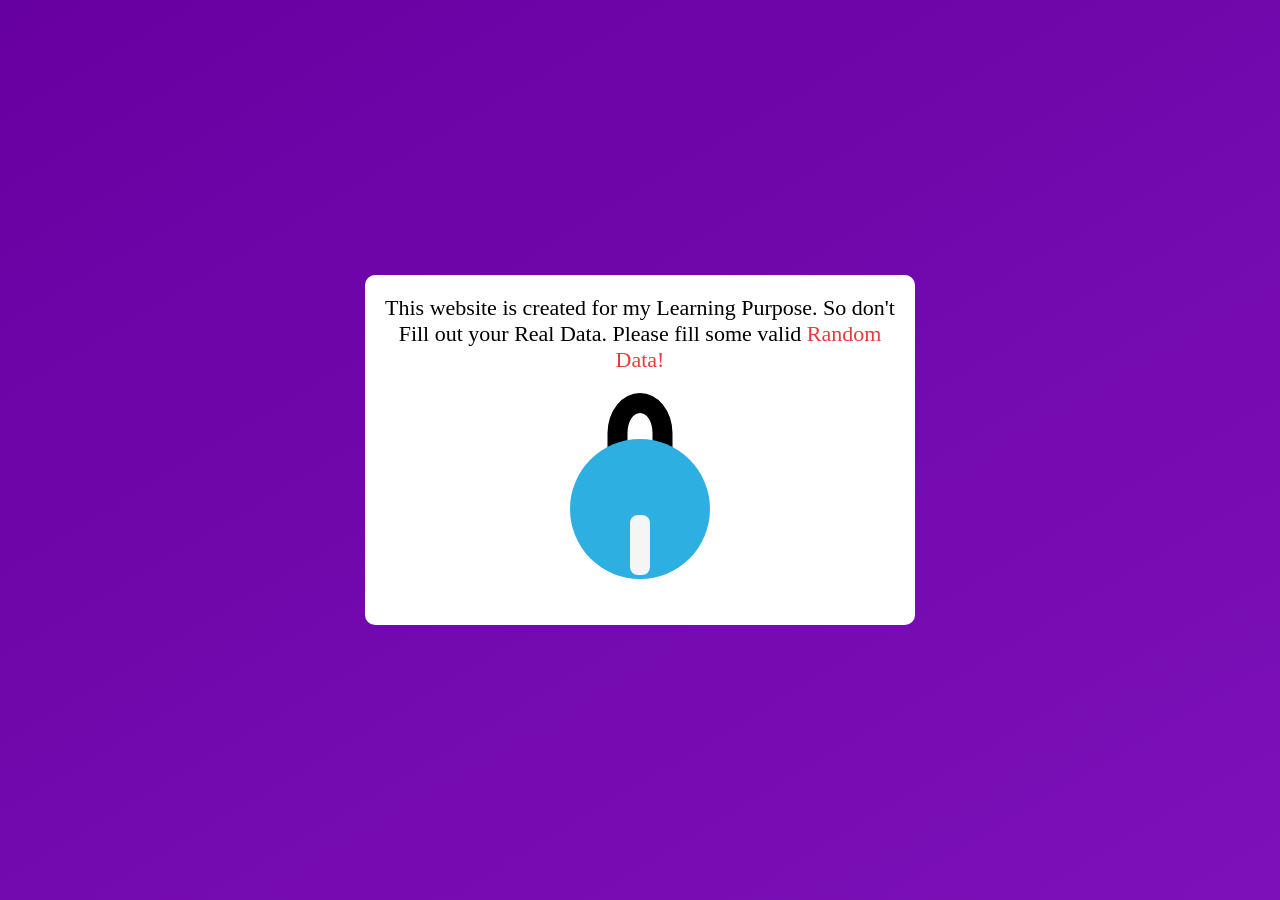
<file: index.html>
<!DOCTYPE html>
<html lang="en">
<head>
    <meta charset="UTF-8">
    <meta name="viewport" content="width=device-width, initial-scale=1.0">
    <link rel="stylesheet" href="./Style/index.css">
    <title>Login - Signin</title>
</head>
<body>
    <div class="warn-container" id="warn-container">
        <div class="warn-container-wrapper" id="warn-container-wrapper">

            <span class="warn-msg">
                <p>This website is created for my Learning Purpose. So don't Fill out your Real Data. Please fill some valid <span style="color: rgb(230, 60, 60); display:inline">Random Data!</span></p>
            </span>

            <span class="lock">
                <span class="lock-box"></span>
                <span class="handle" id="handle"></span>
                <button onclick="removeWarnScreen()"></button>
            </span>

         </div>

    </div>
    <div class="container" id="container">

        <div class="container-wrapper">

            <section class="signin" id="signinCard">
                <h1>Sign In</h1>
                <form id="signinForm">
                    <label for="email">Enter E-mail</label>
                    <input type="email" name="email" required value=" " autocomplete="email">
                    <label for="password">Enter password</label>
                    <input type="password" name="password" required value="" autocomplete="new-password">
                    <button type="submit">Sign In</button>
                    <p>Don't you have a account? Let's create one <a href="#" id="signupBtn">Sign Up</a></p>
                </form>
            </section>
                
            <section class="signup" id="signupCard">
                <h1>Sign Up</h1>
                    <form action="./Pages/thank.html" id="signupForm">
                        <label for="firstname">First Name</label>
                        <input type="text" required name="firstname">
                        <label for="lastname">Last Name</label>
                        <input type="text" required name="lastname">
                        <label for="email">Enter E-mail</label>
                        <input type="email" required name="email">
                        <label for="crtpassword">Create Password</label>
                        <input type="password" required name="crtpassword" autocomplete="new-password">
                        <label for="reenterpwd">Re-enter Password</label>
                        <input type="password" required name="reenterpwd" autocomplete="new-password">
                        <button type="submit">Sign Up</button>
                        <p>Already have an account! <a href="#" id="signinBtn">Sign In</a></p>
                    </form>
            </section>
        </div>
    </div>

    <script src="./JS/utils.js"></script>
</body>
</html>
</file>
<file: Style/index.css>
:root{
    --primary-background-color: rgb(255,255,255);
}
*{
    margin: 0;
    padding: 0;
    box-sizing: border-box;
}
span{
    display: block;
}
.warn-container{
    height: 100vh;
    width: 100vw;
    background: linear-gradient(329deg, #612de1, #2db0e1, #a02de1, #6700a1);
    background-size: 800% 800%;
    -webkit-animation: AnimationName 24s ease infinite;
    -moz-animation: AnimationName 24s ease infinite;
    animation: AnimationName 24s ease infinite;
    display: grid;
    place-items: center;
}
/* container and warn container background color animation */
@-webkit-keyframes AnimationName {
    0%{background-position:66% 0%}
    50%{background-position:35% 100%}
    100%{background-position:66% 0%}
}
@-moz-keyframes AnimationName {
    0%{background-position:66% 0%}
    50%{background-position:35% 100%}
    100%{background-position:66% 0%}
}
@keyframes AnimationName {
    0%{background-position:66% 0%}
    50%{background-position:35% 100%}
    100%{background-position:66% 0%}
}
.warn-container .warn-container-wrapper{
    height: 350px;
    width: 550px;
    background-color: white;
    border-radius: 10px;
    display: flex;
    flex-direction: column;
    opacity: 1;
    transition: all 2s ease-in;
}
.warn-container-wrapper.animate{
    opacity: 0;
}
.warn-container .warn-container-wrapper .warn-msg{
    flex-grow: 1;
    flex-shrink: 0;
    flex-basis: 0;
    font-size: 22px;
}
.warn-container .warn-container-wrapper .warn-msg p{
    text-align: center;
    padding: 20px;
}
.warn-container .warn-container-wrapper .lock{
    flex-grow: 3;
    flex-shrink: 0;
    flex-basis: 0;
    display: flex;
    justify-content: center;
    align-items: center;
    position: relative;
}
.warn-container .warn-container-wrapper .lock .lock-box{
    height: 140px;
    width: 140px;
    border-radius: 50%;
    background-color: #2db0e1;
    z-index: 10;
}
.warn-container .warn-container-wrapper .lock .handle{
    height: 80px;
    width: 65px;
    border:  20px solid black;
    border-radius: 50% 50% 0px 0px;
    position: absolute;
    top: 0px;
    left: 50%;
    transform: translate(-50%);
}
.warn-container .warn-container-wrapper .lock button{
    height: 20px;
    width: 60px;
    border: none;
    position: absolute;
    bottom: 70px;
    border-radius: 8px;
    cursor: pointer;
    color: whitesmoke;
    background-color: whitesmoke;
    z-index: 10;
    transform: rotate(90deg);
}

.container{
    height: 100vh;
    width: 100vw;
    position: relative;
    background: linear-gradient(329deg, #612de1, #2db0e1, #a02de1, #6700a1);
    background-size: 800% 800%;

    -webkit-animation: AnimationName 24s ease infinite;
    -moz-animation: AnimationName 24s ease infinite;
    animation: AnimationName 24s ease infinite;
    place-items: center;
    display: none;
}
.container .container-wrapper{  
    height: 700px;
    width: 550px;
    position: absolute;
    top: 50%;
    left: 50%;
    transform: translate(-50%,-50%);
    background-color: var(--primary-background-color);
    border-radius: 10px;
    display: flex;
    overflow-x: hidden;
}

.container .container-wrapper .signin{
    position: absolute;
    left: 0%;
    flex: 0 0 0px;
    width: 100%;
    height: 100%;
    display: flex;
    flex-direction: column;
    transition: left 600ms ease-in;
}
.container .container-wrapper .signin h1{
    flex: 0.7 0 0;
    text-align: center;
    padding-top: 40px;
}
.container .container-wrapper .signin form{
    flex: 4 0 0;
    display: flex;
    justify-content: flex-start;
    align-items: center;
    flex-direction: column;
}
.container .container-wrapper .signin form label{
    text-align: left;
    width: 50%;
    margin-bottom: 8px;
    color: gray;
}
.container .container-wrapper .signin form input{
    height: 40px;
    width: 280px;
    border-radius: 5px;
    border: 1px solid gray;
    outline: none;
    text-indent: 15px;
    margin-bottom: 2em;
}
.container .container-wrapper .signin form button{
    height: 40px;
    width: 120px;
    border: none;
    border-radius: 5px;
    background-color: #2db0e1;
    color: white;
    margin-bottom: 20px;
    font-size: 1rem;
    font-weight: 600;
    cursor: pointer;
}
.container .container-wrapper .signin form p{
    font-style: italic;
    width: 50%;
    text-align: center;
}
.container .container-wrapper .signin form p a{
    text-decoration: none;
    color: #2db0e1;
}

.container .container-wrapper .signup{
    position: absolute;
    left: 100%;
    width: 100%;
    transition: left 600ms ease-in-out;
}
.container .container-wrapper .signup h1{
    flex: 0.7 0 0;
    text-align: center;
    padding: 35px 0px;
}
.container .container-wrapper .signup form{
    flex: 4 0 0;
    display: flex;
    justify-content: flex-start;
    align-items: center;
    flex-direction: column;
}
.container .container-wrapper .signup form label{
    text-align: left;
    width: 50%;
    margin-bottom: 8px;
    color: gray;
}
.container .container-wrapper .signup form input{
    height: 40px;
    width: 280px;
    border-radius: 5px;
    border: 1px solid gray;
    outline: none;
    text-indent: 15px;
    margin-bottom: 1.5em;
}
.container .container-wrapper .signup form button{
    height: 40px;
    width: 120px;
    border: none;
    border-radius: 5px;
    background-color: #2db0e1;
    color: white;
    margin-bottom: 20px;
    font-size: 1rem;
    font-weight: 600;
    cursor: pointer;
}
.container .container-wrapper .signup form p{
    font-style: italic;
}
.container .container-wrapper .signup form p a{
    text-decoration: none;
    color: #2db0e1;
}

@media only screen and (max-width:610px){
    .warn-container .warn-container-wrapper {
        width: 325px;
        height: 425px;
    }
    .warn-container .warn-container-wrapper .warn-msg p{
        font-size: 16px;
    }
    .warn-container .warn-container-wrapper .lock .handle{
        height: 130px;
        width: 90px;
        top: 20px;
    }
    .warn-container .warn-container-wrapper .lock button{
        border-radius: 50%;
        height: 45px;
        width: 45px;
        bottom: 120px;
    }
    .container .container-wrapper{
        min-height: 500px;
        height: auto;
        width: 330px;
    }
    .container .container-wrapper .signin h1{
        flex: 0.3 0 0;
        padding: 20px 0px 10px 0px;
    }
    .container .container-wrapper .signin form{
        flex: 2.7 0 0;
    }
    .container .container-wrapper .signin form label{
        margin-bottom: 4px;
        width: 70%;
    }
    .container .container-wrapper .signin form input{
        margin-bottom: 1em;
        height: 30px;
        width: 240px;
    }
    .container .container-wrapper .signin form button{
        margin: 20px 0px;
        height: 35px;
        width: 80px;
    }
    .container .container-wrapper .signin form p{
        text-align: center;
        width: 75%;
    }
    .container .container-wrapper .signup h1{
        height: 0.3 0 0;
        padding: 17px 0px;
    }
    .container .container-wrapper .signup form{
        flex: 3 0 0;
    }
    .container .container-wrapper .signup form label{
        margin-bottom: 4px;
        width: 70%;
    }
    .container .container-wrapper .signup form input{
        margin-bottom: 8px;
        height: 30px;
        width: 240px;
    }
    .container .container-wrapper .signup form button{
        height: 35px;
        width: 80px;
        margin-top: 10px;
    }
    .container .container-wrapper .signup form p{
        text-align: center;
        margin-bottom: 8px;
    }
}
</file>
